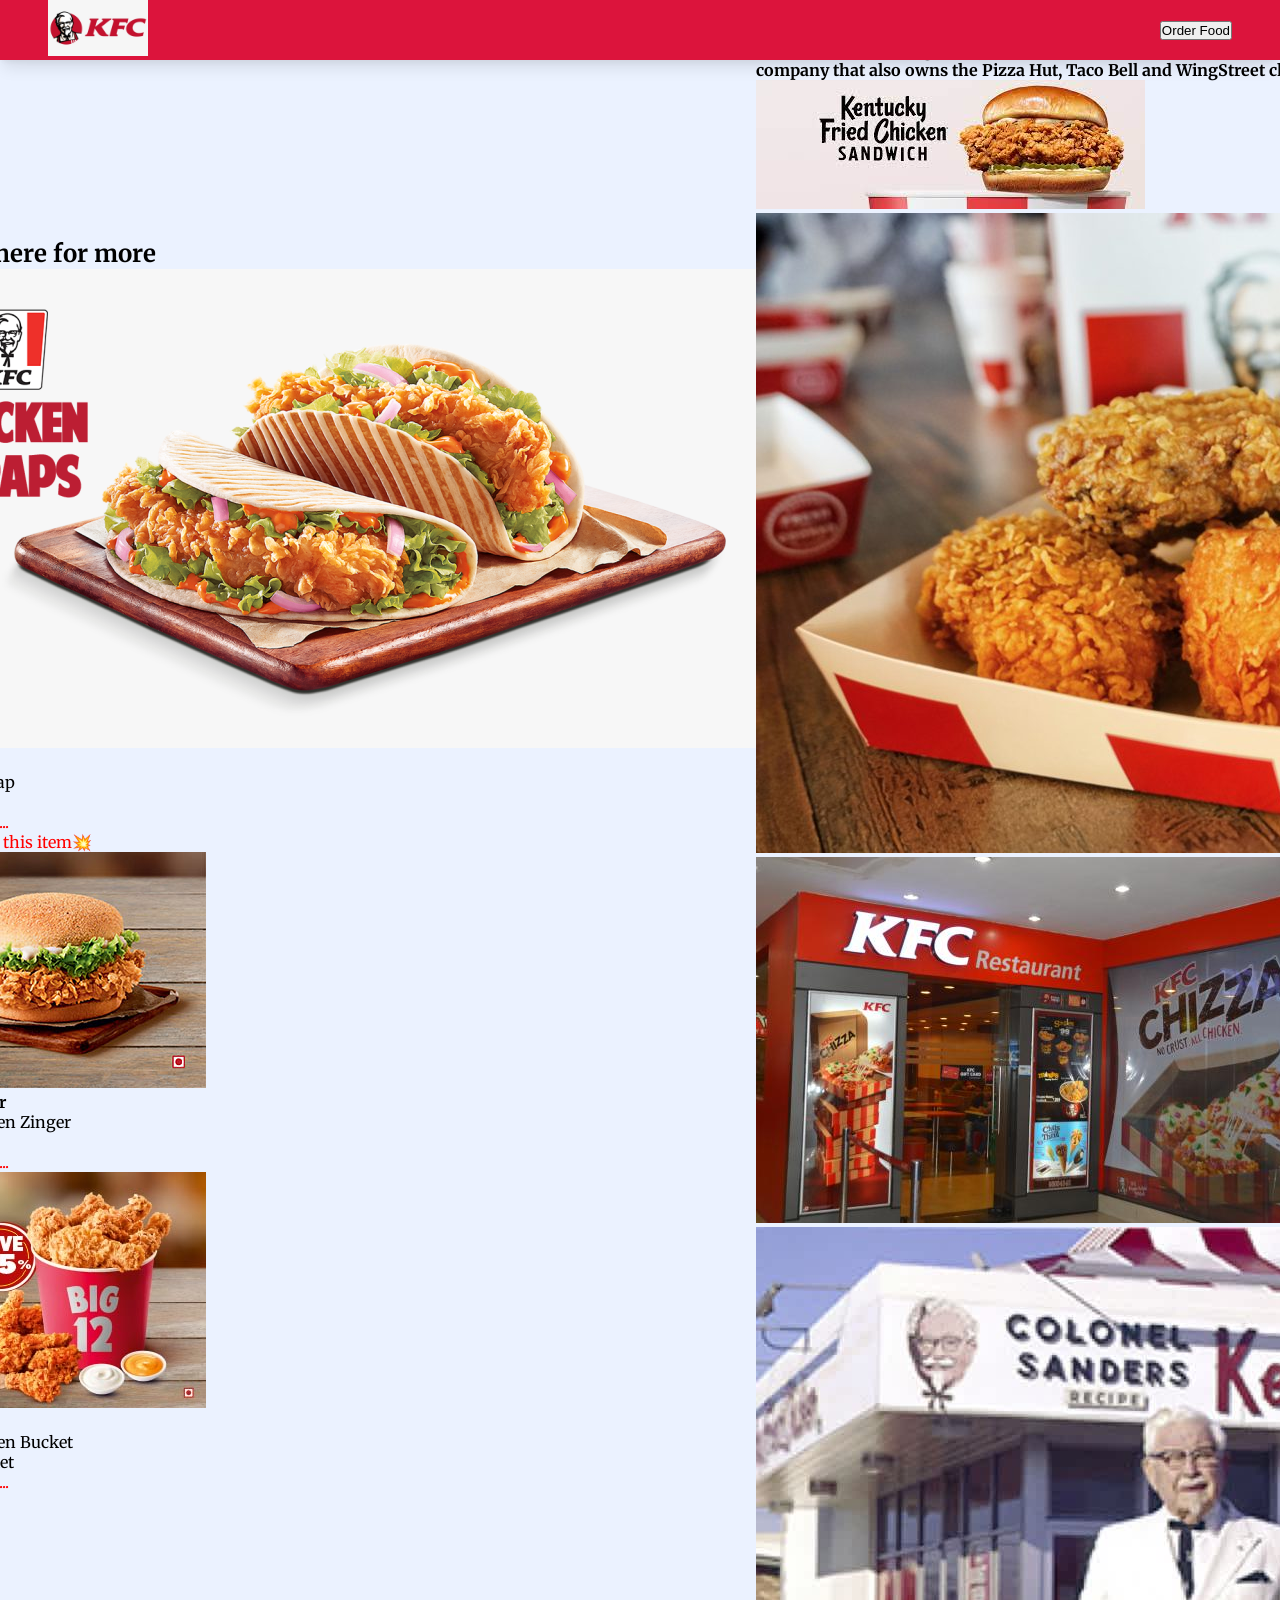
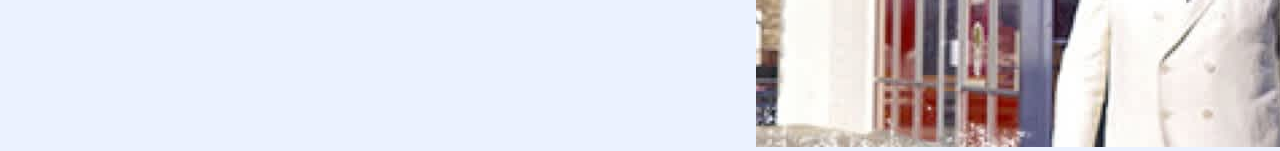
<file: index .html>
<!DOCTYPE html>
<html lang="en">
<head>
    <meta charset="UTF-8">
    <meta http-equiv="X-UA-Compatible" content="IE=edge">
    <meta name="viewport" content="width=device-width, initial-scale=1.0">
    <title>INDEX MAIN PAGE</title>
    <link rel="stylesheet" href="index.css" />
    <!-- Google Fonts Start-->
    <link rel="preconnect" href="https://fonts.googleapis.com">
    <link rel="preconnect" href="https://fonts.gstatic.com" crossorigin>
    <link href="https://fonts.googleapis.com/css2?family=Merriweather:ital,wght@0,300;0,400;0,700;0,900;1,300;1,400;1,700;1,900&display=swap" rel="stylesheet">
    <!-- Google Fonts End-->
</head>
<body> 
    <header>
        <nav class="navbar">
            <div class="navbar__brand">
                <img src="./assets/KFC Logo.png" alt="logo" class="brand__logo"/>
            </div>
            <div class="navbar__nav__items">
                <div class="nav__items">
                    <button class="button__primary">Order Food</button>
                </div>
            </div>
        </nav>
    </header>
    <main class="container">
        <section class="search__bar">
            <button class="button__primary">Search</button>
            <label>
              <input class="name" placeholder="  Search for your favourite food"  type="text"/>
            </label>
        </section>
        <section class="hero__container">
            <div class="hero__image__container">
                <img src="./assets/KFC menu.png" alt="heroimage" class="hero__image"/>
                <img src="./assets/svg/heroShape.svg" alt="heroimageshape/" class="hero__image__shape">
                <img src="./assets/svg/herobgpattren.svg" alt="heroimageshape/" class="hero__image__pattern">
            </div>
            <div class="hero__description">
                <h1 class="hero__text">✨Today's Specials✨</h1>
                <button class="button__primary">Order Now</button>
            </div>
        </section>
        <section class="video__footage__container">
            <div class="video__footage">
                <iframe class="chef__video" src="https://www.youtube.com/embed/YN2URsx8gIs" title="YouTube video player" title="YouTube video player" frameborder="0" allow="accelerometer; autoplay; clipboard-write; encrypted-media; gyroscope; picture-in-picture" allowfullscreen></iframe>
            </div>
            <div class="video__footage__text">
                <p>Let your taste buds feel the taste of paradise.Our food is made by the professionals😉</p>
            </div>
        </section>
        <section class="food__list__container">
                <h1 class="text-x1">Explore here for more</h1>
                <div class="food__list__container__diagonal"></div>
                <div class="food__menu__card__list">
                    <div class="food__menu__card">
                        <img src="./assets/menu 1.png" alt="burger" class="food__menu__card__image"/>
                        <div class="food__menu__card__details">
                            <h4 class="food__menu__card__title"><strong>Wraps</strong></h4>
                            <p>
                                ➡Chicken Wrap
                                <br/>➡Veg Wraps<br/>
                                <p style="color: red;">➡and more.........</p>
                                <p style="color: red;">💥25% off on this item💥</p>
                            </p>
                        </div>
                    </div>
                    <div  class="food__menu__card">
                        <img src="./assets/menu2.jpg" alt="burger" class="food__menu__card__image"/>
                        <div class="food__menu__card__details">
                            <h4 class="food__menu__card__title"><strong>Zinger Burger</strong></h4>
                            <p>
                                ➡Spicy Chicken Zinger
                                <br/>➡Veg Zinger<br/>
                                <p style="color: red;">➡and more.........</p>
                            </p>
                        </div>
                    </div>
                    <div class="food__menu__card">
                        <img src="./assets/menu3.jpg" alt="burger" class="food__menu__card__image"/>
                        <div class="food__menu__card__details">
                            <h4 class="food__menu__card__title"><strong>Buckets</strong></h4>
                            <p>
                                ➡Spicy Chicken Bucket
                                <br/>➡Wings Bucket<br/>
                                <p style="color: red;">➡and more.........</p>
                            </p>
                        </div>
                    </div>
                    <button class="button__primary__1">View More</button>
                </div>
        </section>
        <section class="restaurant__list__container">
            <div class="restaurant__list__text">
                <h4 class="text-x2">KFC (abbr. for Kentucky Fried Chicken) is an American fast food restaurant chain headquartered in Louisville, Kentucky that specializes in fried chicken. It is the world's second-largest restaurant chain (as measured by sales) after McDonald's, with 22,621 locations globally in 150 countries as of December 2019. The chain is a subsidiary of Yum! Brands, a restaurant company that also owns the Pizza Hut, Taco Bell and WingStreet chains.</h4>
            </div>
            <div class="restaurant__list__images__container">
                <div class="restaurant__list__row1">
                    <img src="./assets/down1.jfif" alt="r1" class="restaurant1"/>
                    <img src="./assets/down2.jpg" alt="r2" class="restaurant2"/>
                </div>
                <div class="restaurant__list__row2">
                    <img src="./assets/down3.jpg" alt="r3" class="restaurant3"/>
                    <img src="./assets/down4.jpg" alt="r4" class="restaurant4"/>
                </div>
            </div>
        </section>
        <section class="update">
                <h1 style="color:red;">For Updates</h1>
            </div>
            <div class="btn">
                <button class="button__primary__2">Get Updates</button>
                <label>
                <input class="name" placeholder=" @gmail.com" type="email" />
            </label>
            </div>
        </div>
        </section>
        <section class="final">
            <img class="final__image" src="./assets/finalimage.jpg" alt="final">
        </section>
        <footer class="footer">
            <div class="footer__image__text">
                <img class="footer__image" src="./assets/svg/KFC-Logo.svg" alt="logo">
            </div>
            <div class="footer__text">
                <p>Pricing<p><p>Terms and condition</p> <p>Partnership</p> <p>Career</p> <p> Contact</p>
            </div>

        </footer>
    </main>
</body>
</html>
</file>
<file: index.css>
* { /* Override the default browser spacing */
    padding: 0;
    margin: 0;
    box-sizing: border-box;
}

body {
    font-family: 'Merriweather', serif;
	background-color: #ebf2ff;
}


/* ----------Header section----------- */

.navbar {
    position: fixed;
	left: 0;
	right: 0%;
    top: 0;
	background-color: crimson;
    display: flex;
    justify-content: space-between;
    align-items: center;
    box-shadow: 0 10px 15px -3px rgb(0 0 0 / 10%), 0 4px 6px -2px rgb(0 0 0 / 5%);
    z-index: 9999;
}

.navbar__brand {
    width: 100px;
}

.brand__logo {
    width: 100%;
}
.nav__items {
	display: flex;
	justify-content: center;
	align-items: center;
}
.nav__items a {
	font-size: 0.5rem;
	color: white;
	text-decoration: white;
	text-transform: uppercase;
	padding-right: 20px;
}


/* ----------End of Header section----------- */

.img {
	height: 100%;
	width: 100%;
	object-fit: cover;
}
.p {
	color: black;
	font-size: 1.4rem;
	margin-top: 5px;
	line-height: 2.5rem;
	font-weight: 300;
	letter-spacing: 0.05rem;
}
.container {
	min-height: 100vh;
	width: 100%;
	display: flex;
	align-items: center;
	justify-content: center;
}

/* --------Hero Section------------- */
#hero {
	background-image: url(./assets/kfc-chicken_wnn1.jpg);
	background-size: cover;
	background-position: top center;
	position: relative;
	z-index: 2;
}
#hero::after {
	content: '';
	position: absolute;
	left: 0;
	top: 0;
	height: 100%;
	width: 100%;
	background-color: black;
	opacity: 0.7;
	z-index: -2;
}

.hero__searchbar {
    display: flex;
    flex-direction: row;
    align-items: center;
    padding: 30px 30px;
	padding-top: 70px;
}

.hero__button {
    background-image: linear-gradient(to right, #ff6e7f 0%, #bfe9ff  51%, #ff6e7f  100%);
    margin: 10px;
    padding: 0.5rem 1rem;
    text-align: center;
    transition: 0.5s;
    font-weight: 600;
    background-size: 200% auto;
    color:black;
    box-shadow: 0 0 10px red;
    border-radius: 4px;
    display: block;
}
.hero__button:hover {
    background-position: right center;
}


.hero__input {
    width: 200px;
    height: 40px;
}

.hero__wel {
    font-size: 1.5rem;
    text-align: left;
    padding: 0 15px;
}

.hero__container {
    display: flex;
    justify-content: center; 
    align-items: center; 
    flex-direction: column;
}

.hero__image {
    width: 100%;
    padding: 10px 10px;
    border-radius: 10px;
}

/* -------End of Hero Section--------------- */


/* -----service section ---------- */

#services {
	flex-direction: column;
	text-align: center;
	max-width: 1500px;
	margin: 0 auto;
	padding: 100px 0;
}
.section-title {
	font-size: 4rem;
	font-weight: 300;
	color: black;
	margin-bottom: 10px;
	text-transform: uppercase;
	letter-spacing: 0.2rem;
    text-align: center;
}	
.service__top {
	max-width: 500px;
	margin: 0 auto;
}
.service__bottom {
	display: flex;
	align-items: center;
	justify-content: center;
	flex-wrap: wrap;
	margin-top: 50px;
}
.service__items {
	flex-basis: 80%;
	display: flex;
	align-items: flex-start;
	justify-content: center;
	flex-direction: column;
	padding: 30px;
	border-radius: 10px;
	background-image: url(./assets/restaurant1.jpg);
	background-size: cover;
	margin: 10px 5%;
	position: relative;
	z-index: 1;
	overflow: hidden;
}
.service__items::after {
	content: "";
	position: absolute;
	left: 0;
	top: 0;
	height: 100%;
	width: 100%;
	background-image: linear-gradient(60deg, #29323c 0%, #485563 100%);
	opacity: 0.9;
	z-index: -1;
}
.service__bottom .icon {
	height: 80px;
	width: 80px;
	margin-bottom: 20px;
}
.service__items h2 {
	font-size: 2rem;
	color: white;
	margin-bottom: 10px;
	text-transform: uppercase;
}
.service__items p {
	color: white;
	text-align: left;
}
/* ---------End of service Section-------- */


/* -------Menu Secton----- */

#menu {
	flex-direction: column;
	max-width: 1200px;
	margin: 0 auto;
	padding: 100px 0;
}
.menu__head h1 {
	margin-bottom: 50px;
}
.all__menu {
	display: flex;
	align-items: center;
	justify-content: center;
	flex-direction: column;
}
.menu__items {
	display: flex;
	align-items: center;
	justify-content: center;
	flex-direction: column;
	width: 80%;
	margin: 20px auto;
	overflow: hidden;
	border-radius: 10px;
}
.menu__info {
	padding: 30px;
	flex-basis: 50%;
	height: 100%;
	display: flex;
	align-items: flex-start;
	justify-content: center;
	flex-direction: column;
	background-image: linear-gradient(60deg, #29323c 0%, #485563 100%);
	color: white;
}
.menu__info h1 {
	font-size: 4rem;
	font-weight: 500;
}
.menu__info h2 {
	font-size: 1.8rem;
	font-weight: 500;
	margin-top: 10px;
}
.menu__info p {
	color: white;
}
.menu__img {
	flex-basis: 50%;
	height: 300px;
	overflow: hidden;
	position: relative;
}
.menu__img img {
	transition: 0.3s ease transform;
}
.menu__items:hover .menu__img img {
	transform: scale(1.1);
}

/* -----End of menu Section----- */


/* -----About section------- */

#about {
	flex-direction: column-reverse;
	text-align: center;
	justify-content: center;
	max-width: 1200px;
	margin: 0 auto;
	padding: 100px 20px;
}
.col__left {
	width: 250px;
	height: 360px;
}
.col__right {
	width: 100%;
}
.col__right h2 {
	font-size: 1.8rem;
	font-weight: 500;
	letter-spacing: 0.2rem;
	margin-bottom: 10px;
}
.col__right p {
	margin-bottom: 20px;
}
.col__left .about__img {
	height: 100%;
	width: 100%;
	position: relative;
	border: 10px solid white;
}
.col__left .about__img::after {
	content: "";
	position: absolute;
	left: -33px;
	top: 5px;
	height: 98%;
	width: 98%;
	border: 7px solid crimson;
	z-index: -1;
}
/* -----end of About section---- */


/* ----contact section--- */

#contact {
	flex-direction: column;
	max-width: 1200px;
	margin: 0 auto;
	width: 90%;
}
.contact__items {
	/* max-width: 400px; */
	width: 100%;
}
.contact__item {
	width: 80%;
	padding: 20px;
	text-align: center;
	border-radius: 10px;
	padding: 30px;
	margin: 30px;
	display: flex;
	justify-content: center;
	align-items: center;
	flex-direction: column;
	box-shadow: 0px 0px 18px 0 #0000002c;
	transition: 0.3s ease box-shadow;
}
.contact__item:hover {
	box-shadow: 0px 0px 5px 0 #0000002c;
}
.icon {
	width: 70px;
	margin: 0 auto;
	margin-bottom: 10px;
}
.contact__info h1 {
	font-size: 2.5rem;
	font-weight: 500;
	margin-bottom: 5px;
}
.contact__info h2 {
	font-size: 1.3rem;
	line-height: 2rem;
	font-weight: 500;
}

.final__image {
    margin-top: 5px;
    margin-bottom: 5px;
    border-radius: 10px;
    width: 100%;
}
/* ----End of contact section------ */


/* ----Footer Section------ */

.footer {
    margin-top: 15px;
    display: flex;
    flex-direction: row;
    background-image:linear-gradient(to right, #EB3349 0%, #F45C43  51%, #EB3349  100%);
    justify-content: space-between;
    align-items: center;
}

.footer__image {
width:100%
}

.footer__text {
    font-size: 10px;
}
/* ---End of footer section------- */



/* -------LAPTOP VIEW------------- */

@media (min-width: 1200px) {

	/* ------Header Section---------- */

 .navbar {
    padding: 0 3rem;
}
.nav__items a {
	font-size: 1.3rem;
}

/* ---------End Of Header Section--------- */


/* ------hero section------ */

.hero__button {
    padding: 1rem 2rem;
    font-size: 1rem;
}
.hero__input {
    width: 550px;
    height: 50px;
}
.hero__wel {
    font-size: 3rem;
    text-align: left;
    padding: 10px 15px 10px 10px;
}
.hero__container {
    flex-direction: row-reverse;
    flex-wrap: wrap;
    flex-basis: 5px;
    justify-content: center;
}
.hero__image {
    width: 80%;
}
.hero__description {
    padding-left: 20px;
}
/* ---end of hero section---- */


/* -------service section------ */
.service__items {
    flex-basis: 45%;
	margin: 2.5%;
}
/* --------end of service section------ */


/* ------Menu------- */
.menu__items {
    flex-direction: row;
}
.menu__items:nth-child(even) {
    flex-direction: row-reverse;
}
.menu__items {
    height: 400px;
    margin: 0;
    width: 100%;
    border-radius: 0;
}
.all__menu .menu__info {
    height: 100%;
}
.all__menu .menu__img {
   height: 100%;
}
/* -----end of menu------ */


/* ----about section------ */
#about {
    flex-direction: row;
}
.col__left {
    width: 600px;
    height: 400px;
    padding-left: 60px;
}
#about .col__left .about__img::after {
    left: -10px;
    top: 10px;
    height: 75%;
    width: 50%;
    border: 10px solid crimson;
}
.col__right {
    text-align: left;
    padding: 30px;
}
.col__right h1 {
    text-align: left;
}
/* -----end of about section------ */


/* ----contact section------ */

#contact {
    flex-direction: column;
    padding: 100px 0;
    align-items: center;
    justify-content: center;
    min-width: 20vh;
}
.contact__items {
    width: 100%;
    display: flex;
    flex-direction: row;
    justify-content: space-evenly;
    margin: 0;
}
.contact__item {
    width: 30%;
    margin: 0;
    flex-direction: row;
}
.contact__item .icon {
    height: 100px;
    width: 100px;
}
.contact__item .icon img {
    object-fit: contain;
}
.contact__item .contact__info {
    width: 100%;
    text-align: left;
    padding-left: 20px;
}
/* ---end of contact section--- */


/* ---footer section---- */
.footer__text {
    font-size: 20px;
}
/* --- end of footer section---- */

}


/* ---------------------------------------THE END--------------------------------- */
</file>
